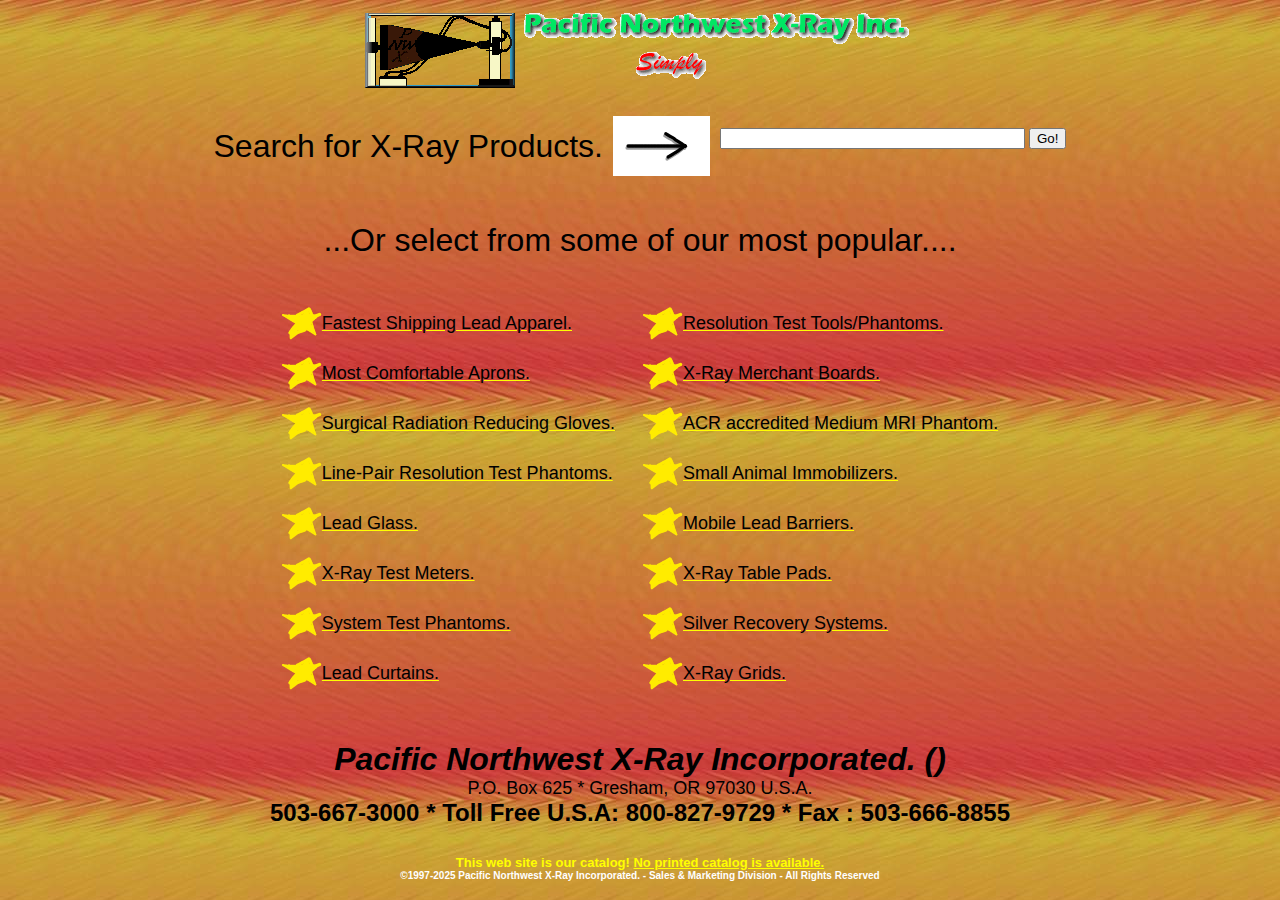
<file: First Job Website/Ver 2/ver 2/index.html>
<!DOCTYPE html PUBLIC "-//w3c//dtd html 4.0 transitional//en">
<!-- saved from url=(0022)https://www2.pnwx.com/ -->
<html><head><meta http-equiv="Content-Type" content="text/html; charset=UTF-8">
<title>pnwx.com - Pacific Northwest X-Ray Inc.</title>
<link rel="icon" href="https://www2.pnwx.com/favicon.ico">
</head>
<body text="#000000" bgcolor="#FFFFFF" link="#FFFF00" vlink="#551A8B" alink="#FF0000" background="./pnwx.com - Pacific Northwest X-Ray Inc_files/skyimge.jpg">
<center><img src="./pnwx.com - Pacific Northwest X-Ray Inc_files/pnwx_ani.gif" alt="Pacific Northwest X-Ray Inc."><img src="./pnwx.com - Pacific Northwest X-Ray Inc_files/pnwx.gif" alt="X-Ray - radiology equipment, supplies, parts and accessories!"></center>
<center>&nbsp;</center><a href="http://www.pnwx.com/cgi-bin/e-mail"></a>

<center>
 <table border="0" cellspacing="10" cellpadding="0">
  <tbody><tr>
   <td>
    <center><font face="Arial" color="#000000" size="+3">Search for X-Ray Products.</font></center>
   </td>
   <td><img src="./pnwx.com - Pacific Northwest X-Ray Inc_files/Arrow.png" border="0"></td>
   <td><form action="https://www2.pnwx.com/Search/" method="post"><input type="text" name="SearchWords" size="35" maxlength="75">
       <input type="submit" value="Go!"></form>
   </td>
  </tr>
</tbody></table>
<br><br>
<center><font face="Arial" color="#000000" size="+3">...Or select from some of our most popular....</font></center>

<br><br>
<center>
 <table border="0" cellspacing="10" cellpadding="0">

  <tbody><tr>
   <td>
    <a href="https://www2.pnwx.com/Accessories/LeadProducts/Aprons/Infab/LightningFast/"><img src="./pnwx.com - Pacific Northwest X-Ray Inc_files/ButtonSkull.png" border="0" align="center"><font face="Arial" color="#000000" size="+1">Fastest Shipping Lead Apparel.</font></a>
   </td>
    <td>&nbsp;&nbsp;</td>
   <td>
    <a href="https://www2.pnwx.com/Accessories/Phantoms/Test/Fluoroscopy/"><img src="./pnwx.com - Pacific Northwest X-Ray Inc_files/ButtonSkull.png" border="0" align="center"><font face="Arial" color="#000000" size="+1">Resolution Test Tools/Phantoms.</font></a>
   </td>
  </tr>

  <tr>
   <td>
    <a href="https://www2.pnwx.com/Accessories/LeadProducts/Aprons/Infab/Revolution/"><img src="./pnwx.com - Pacific Northwest X-Ray Inc_files/ButtonSkull.png" border="0" align="center"><font face="Arial" color="#000000" size="+1">Most Comfortable Aprons.</font></a>
   </td>
    <td>&nbsp;&nbsp;</td>
   <td>
    <a href="https://www2.pnwx.com/Accessories/PatAsst/MerchantBoards/"><img src="./pnwx.com - Pacific Northwest X-Ray Inc_files/ButtonSkull.png" border="0" align="center"><font face="Arial" color="#000000" size="+1">X-Ray Merchant Boards.</font></a>
   </td>
  </tr>

  <tr>
   <td>
    <a href="https://www2.pnwx.com/Accessories/LeadProducts/Gloves/Proguard/"><img src="./pnwx.com - Pacific Northwest X-Ray Inc_files/ButtonSkull.png" border="0" align="center"><font face="Arial" color="#000000" size="+1">Surgical Radiation Reducing Gloves.</font></a>
   </td>
    <td>&nbsp;&nbsp;</td>
   <td>
    <a href="https://www2.pnwx.com/Accessories/Phantoms/MRI/Pro-Project/ACR-Medium/"><img src="./pnwx.com - Pacific Northwest X-Ray Inc_files/ButtonSkull.png" border="0" align="center"><font face="Arial" color="#000000" size="+1">ACR accredited Medium MRI Phantom.</font></a>
   </td>
  </tr>

  <tr>
   <td>
    <a href="https://www2.pnwx.com/Accessories/Phantoms/Test/LinePair/"><img src="./pnwx.com - Pacific Northwest X-Ray Inc_files/ButtonSkull.png" border="0" align="center"><font face="Arial" color="#000000" size="+1">Line-Pair Resolution Test Phantoms.</font></a>
   </td>
    <td>&nbsp;&nbsp;</td>
   <td>
    <a href="https://www2.pnwx.com/Accessories/PosAides/Pet-Sitioner/"><img src="./pnwx.com - Pacific Northwest X-Ray Inc_files/ButtonSkull.png" border="0" align="center"><font face="Arial" color="#000000" size="+1">Small Animal Immobilizers.</font></a>
   </td>
  </tr>

  <tr>
   <td>
    <a href="https://www2.pnwx.com/Accessories/LeadProducts/Windows/"><img src="./pnwx.com - Pacific Northwest X-Ray Inc_files/ButtonSkull.png" border="0" align="center"><font face="Arial" color="#000000" size="+1">Lead Glass.</font></a>
   </td>
    <td>&nbsp;&nbsp;</td>
   <td>
    <a href="https://www2.pnwx.com/Accessories/LeadProducts/MobileBarriers/Infab/"><img src="./pnwx.com - Pacific Northwest X-Ray Inc_files/ButtonSkull.png" border="0" align="center"><font face="Arial" color="#000000" size="+1">Mobile Lead Barriers.</font></a>
   </td>
  </tr>

  <tr>
   <td>
    <a href="https://www2.pnwx.com/Equipment/Test/X-Ray/ECC/"><img src="./pnwx.com - Pacific Northwest X-Ray Inc_files/ButtonSkull.png" border="0" align="center"><font face="Arial" color="#000000" size="+1">X-Ray Test Meters.</font></a>
   </td>
    <td>&nbsp;&nbsp;</td>
   <td>
    <a href="https://www2.pnwx.com/Accessories/PatAsst/TablePads/X-Ray/"><img src="./pnwx.com - Pacific Northwest X-Ray Inc_files/ButtonSkull.png" border="0" align="center"><font face="Arial" color="#000000" size="+1">X-Ray Table Pads.</font></a>
   </td>
  </tr>

  <tr>
   <td>
    <a href="https://www2.pnwx.com/Accessories/Phantoms/Test/"><img src="./pnwx.com - Pacific Northwest X-Ray Inc_files/ButtonSkull.png" border="0" align="center"><font face="Arial" color="#000000" size="+1">System Test Phantoms.</font></a>
   </td>
    <td>&nbsp;&nbsp;</td>
   <td>
    <a href="https://www2.pnwx.com/Equipment/DarkEquip/Rotex/"><img src="./pnwx.com - Pacific Northwest X-Ray Inc_files/ButtonSkull.png" border="0" align="center"><font face="Arial" color="#000000" size="+1">Silver Recovery Systems.</font></a>
   </td>
  </tr>

  <tr>
   <td>
    <a href="https://www2.pnwx.com/Accessories/LeadProducts/Blockers-Shields/Curtains/"><img src="./pnwx.com - Pacific Northwest X-Ray Inc_files/ButtonSkull.png" border="0" align="center"><font face="Arial" color="#000000" size="+1">Lead Curtains.</font></a>
   </td>
    <td>&nbsp;&nbsp;</td>
   <td>
    <a href="https://www2.pnwx.com/Parts/Grids/"><img src="./pnwx.com - Pacific Northwest X-Ray Inc_files/ButtonSkull.png" border="0" align="center"><font face="Arial" color="#000000" size="+1">X-Ray Grids.</font></a>
   </td>
  </tr>


 </tbody></table>
</center>
<br><br>
<center><font face="Arial" size="+3"><b><i>Pacific Northwest X-Ray Incorporated. ()</i></b></font></center>
<center><font face="Arial" size="+1">P.O. Box 625 * Gresham, OR 97030 U.S.A.</font></center>
<center><font face="Arial" size="+2"><b>503-667-3000 * Toll Free U.S.A: 800-827-9729 * Fax : 503-666-8855</b></font></center><font face="Arial" size="+2"><b>
<br>
<center><font face="Arial,Helvetica" color="#FFFF00" size="-1">This web site is our catalog! <u>No printed catalog is available.</u></font><br>
<center><font color="#FFFFFF"><font size="-2">©1997-2025 Pacific Northwest X-Ray Incorporated. - Sales &amp; Marketing Division - All Rights Reserved</font></font></center>


</center></b></font></center></body></html>
</file>
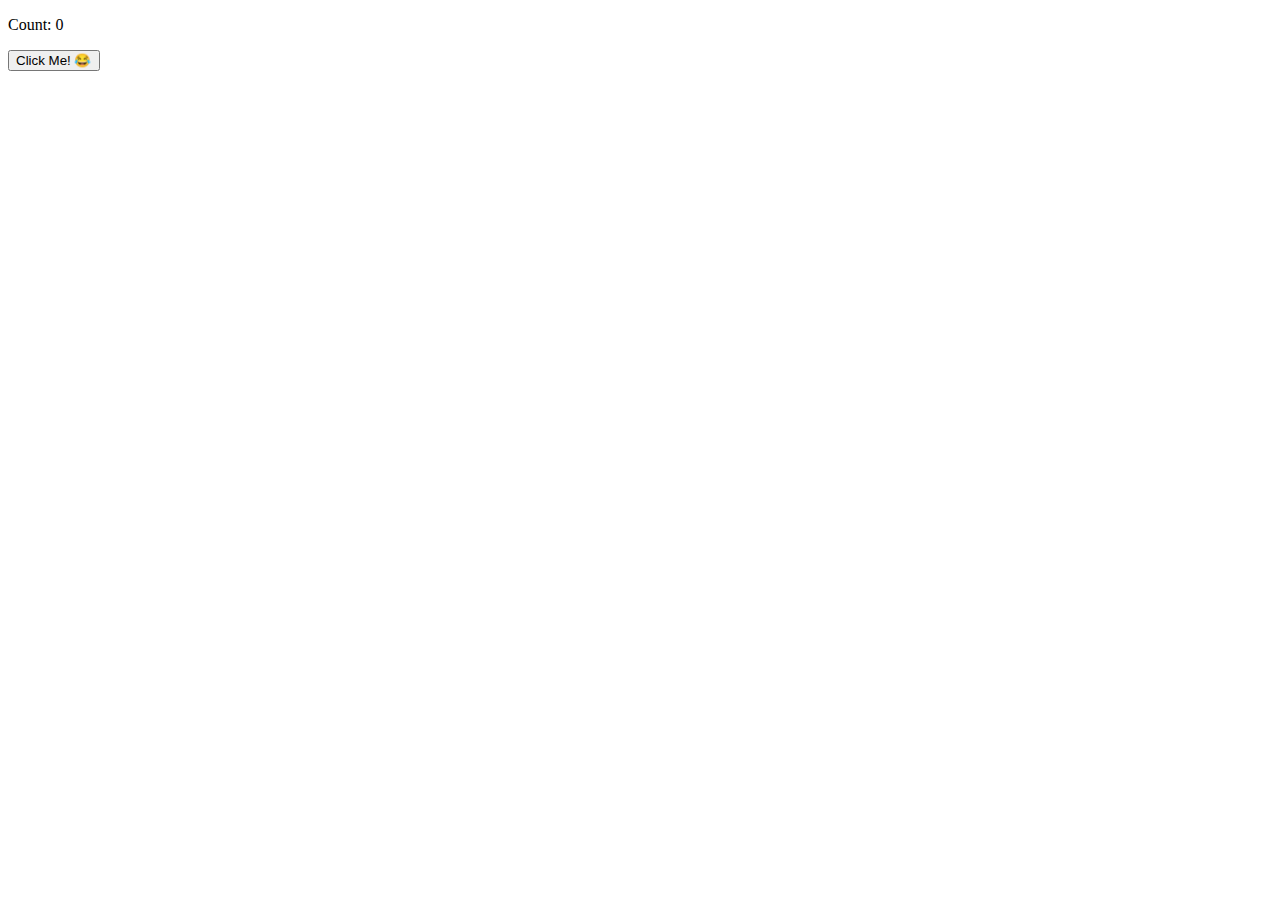
<file: interactive-web/unit-1-html-and-css-good-vs-bad-design/Spice Level 1/index.html>
<!DOCTYPE html>
<html lang="en">
<head>
    <meta charset="UTF-8">
    <meta name="viewport" content="width=device-width, initial-scale=1.0">
    <title>Button Counter</title>
</head>
<body>
    <p>Count: <span id="countDisplay">0</span></p>
    <button id="incrementButton">Click Me! &#128514;</button>

    <script src="script.js"></script>
</body>
</html>
</file>
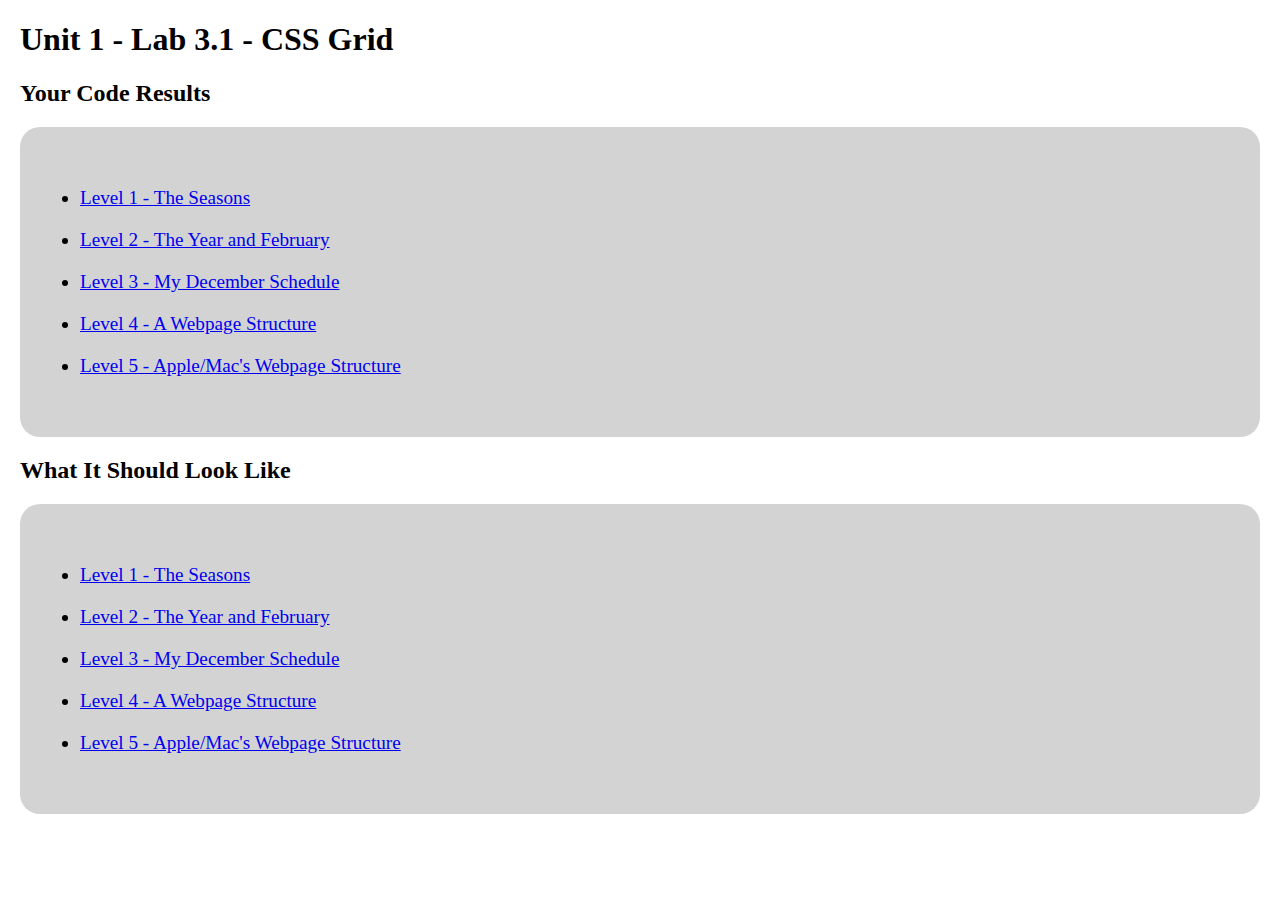
<file: interactive-web/unit-1-html-and-css-good-vs-bad-design/U1LAB3.1/index.html>
<!DOCTYPE html>
<html lang="en">
  <head>
    <meta charset="UTF-8" />
    <meta http-equiv="X-UA-Compatible" content="IE=edge" />
    <meta name="viewport" content="width=device-width, initial-scale=1.0" />
    <link rel="stylesheet" href="style.css" />
    <title>U1LAB3.1</title>
  </head>
  <body>
    <h1>Unit 1 - Lab 3.1 - CSS Grid</h1>
    <h2>Your Code Results</h2>
    <ul>
      <li><a href="U1LAB3.1-Starter/level1/level_one.html">Level 1 - The Seasons</a></li>
      <li><a href="U1LAB3.1-Starter/level2/level_two.html">Level 2 - The Year and February</a></li>
      <li><a href="U1LAB3.1-Starter/level3/level_three.html">Level 3 - My December Schedule</a></li>
      <li><a href="U1LAB3.1-Starter/level4/level_four.html">Level 4 - A Webpage Structure</a></li>
      <li><a href="U1LAB3.1-Starter/level5/level_five.html">Level 5 - Apple/Mac's Webpage Structure</a></li>
    </ul>

    <h2>What It Should Look Like</h2>
    <ul>
      <li><a href="U1LAB3.1-Starter/level1/img/level1.png">Level 1 - The Seasons</a></li>
      <li><a href="U1LAB3.1-Starter/level2/exemplar/level2.html">Level 2 - The Year and February</a></li>
      <li><a href="U1LAB3.1-Starter/level3/img/level3.png">Level 3 - My December Schedule</a></li>
      <li><a href="U1LAB3.1-Starter/level4/img/level4.png">Level 4 - A Webpage Structure</a></li>
      <li><a href="U1LAB3.1-Starter/level5/exemplar/level5.html">Level 5 - Apple/Mac's Webpage Structure</a></li>
    </ul>
  </body>
</html>
</file>
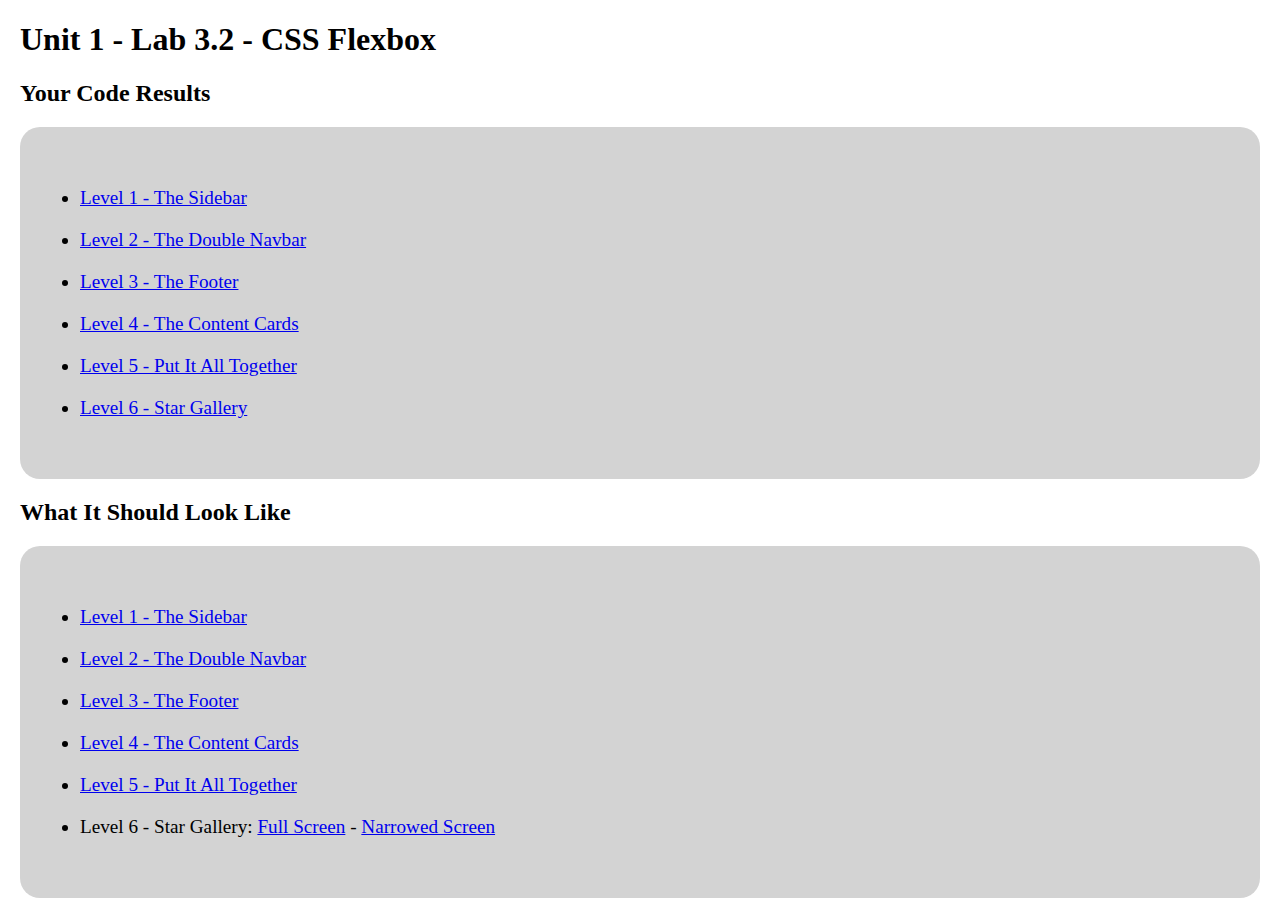
<file: interactive-web/unit-1-html-and-css-good-vs-bad-design/U1LAB3.2/index.html>
<!DOCTYPE html>
<html lang="en">
  <head>
    <meta charset="UTF-8" />
    <meta http-equiv="X-UA-Compatible" content="IE=edge" />
    <meta name="viewport" content="width=device-width, initial-scale=1.0" />
    <link rel="stylesheet" href="style.css" />
    <title>U1LAB3.2</title>
  </head>
  <body>
    <h1>Unit 1 - Lab 3.2 - CSS Flexbox</h1>
    <h2>Your Code Results</h2>
    <ul>
      <li><a href="U1LAB3.2-Starter/level1/level_one.html">Level 1 - The Sidebar</a></li>
      <li><a href="U1LAB3.2-Starter/level2/level_two.html">Level 2 - The Double Navbar</a></li>
      <li><a href="U1LAB3.2-Starter/level3/level_three.html">Level 3 - The Footer</a></li>
      <li><a href="U1LAB3.2-Starter/level4/level_four.html">Level 4 - The Content Cards</a></li>
      <li><a href="U1LAB3.2-Starter/level5/level_five.html">Level 5 - Put It All Together</a></li>
      <li><a href="U1LAB3.2-Starter/level6/level_six.html">Level 6 - Star Gallery</a></li>
    </ul>

    <h2>What It Should Look Like</h2>
    <ul>
      <li><a href="U1LAB3.2-Starter/level1/exemplar/level1.png">Level 1 - The Sidebar</a></li>
      <li><a href="U1LAB3.2-Starter/level2/exemplar/level2.png">Level 2 - The Double Navbar</a></li>
      <li><a href="U1LAB3.2-Starter/level3/exemplar/level3.png">Level 3 - The Footer</a></li>
      <li><a href="U1LAB3.2-Starter/level4/exemplar/level4.html">Level 4 - The Content Cards</a></li>
      <li><a href="U1LAB3.2-Starter/level5/exemplar/level5.html">Level 5 - Put It All Together</a></li>
      <li>Level 6 - Star Gallery: 
        <a href="U1LAB3.2-Starter/level6/exemplar/level6-full.html">
          Full Screen</a> - 
        <a href="U1LAB3.2-Starter/level6/exemplar/level6-narrow.html">
          Narrowed Screen</a></li>
    </ul>
  </body>
</html>
</file>
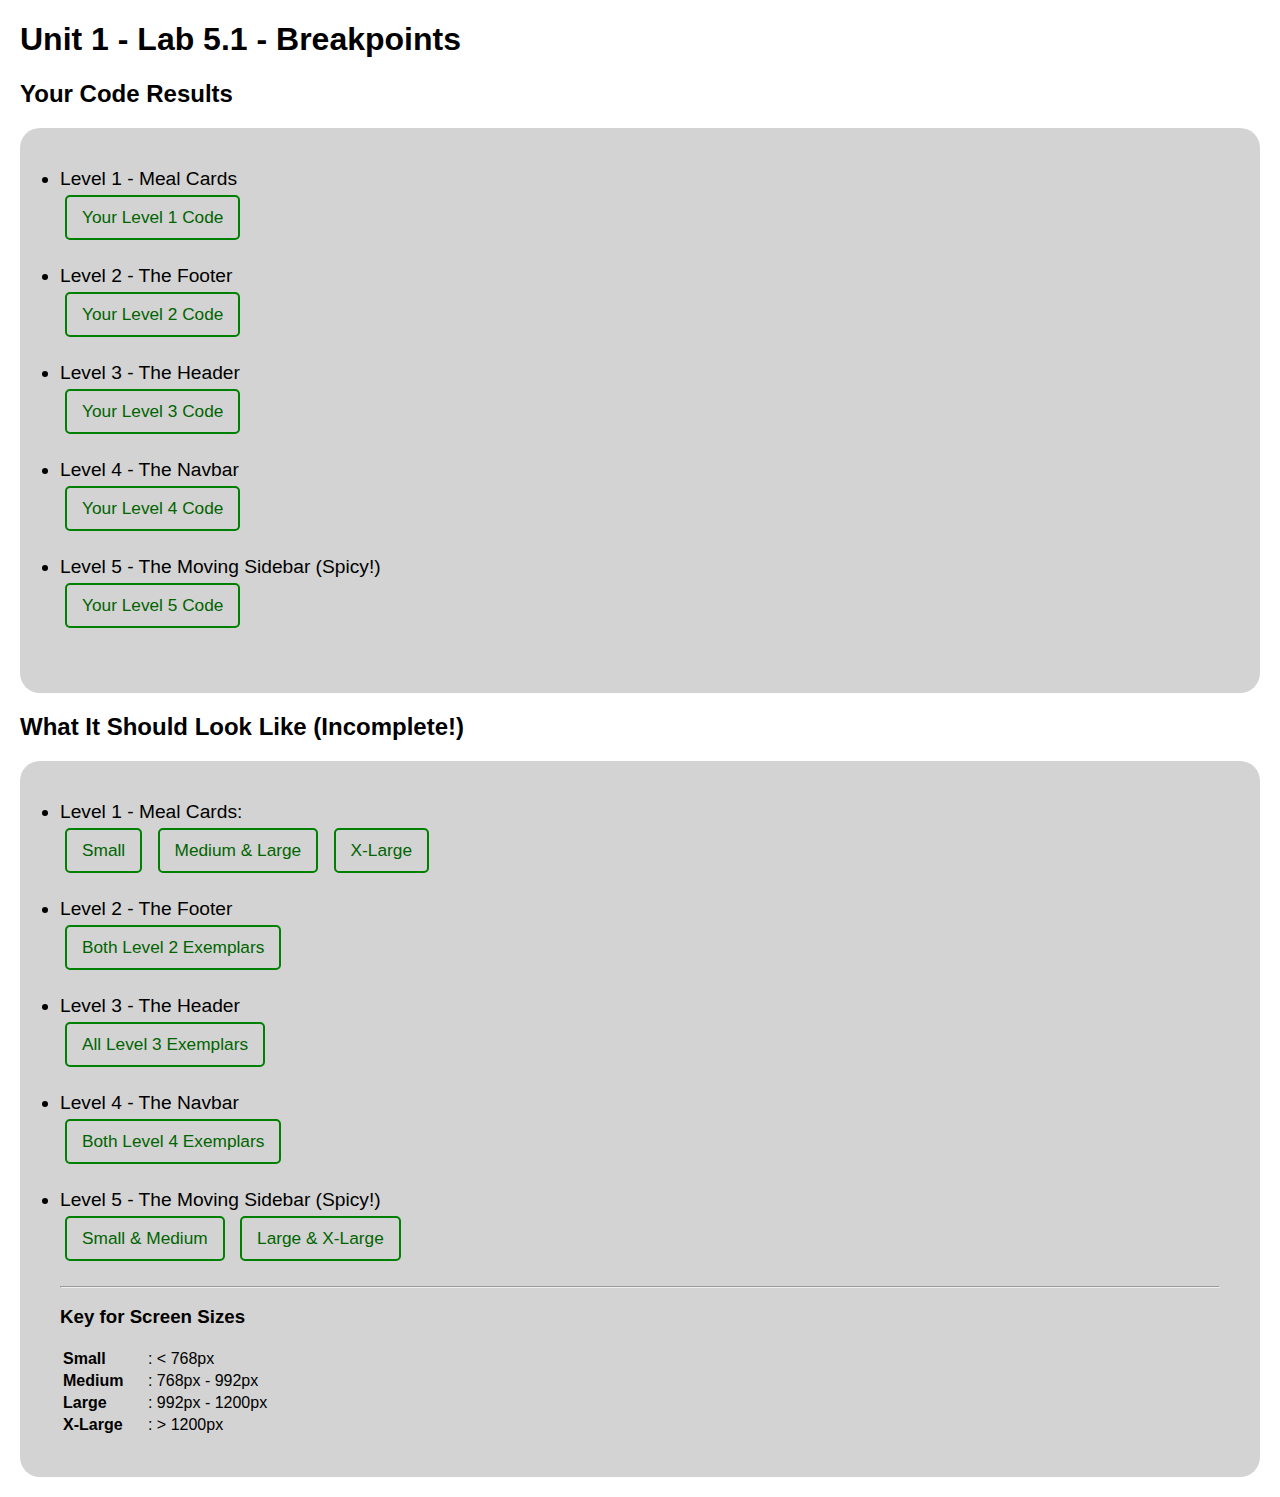
<file: interactive-web/unit-1-html-and-css-good-vs-bad-design/U1LAB5.1/index.html>
<!DOCTYPE html>
<html lang="en">
  <head>
    <meta charset="UTF-8" />
    <meta http-equiv="X-UA-Compatible" content="IE=edge" />
    <meta name="viewport" content="width=device-width, initial-scale=1.0" />
    <link rel="stylesheet" href="style.css" />
    <title>U1LAB5.1</title>
  </head>
  <body>
    <h1>Unit 1 - Lab 5.1 - Breakpoints</h1>
    <h2>Your Code Results</h2>
    <ul>
      <li>Level 1 - Meal Cards <br>
        <a class="button" href="U1LAB5.1-Starter/level1/level_one.html">Your Level 1 Code</a></li>
      <li>Level 2 - The Footer <br>
        <a class="button" href="U1LAB5.1-Starter/level2/level_two.html">Your Level 2 Code</a></li>
      <li>Level 3 - The Header <br>
        <a class="button" href="U1LAB5.1-Starter/level3/level_three.html">Your Level 3 Code</a></li>
      <li>Level 4 - The Navbar <br>
        <a class="button" href="U1LAB5.1-Starter/level4/level_four.html">Your Level 4 Code</a></li>
      <li>Level 5 - The Moving Sidebar (Spicy!) <br>
        <a class="button" href="U1LAB5.1-Starter/level5/level_five.html">Your Level 5 Code</a></li>
   </ul>

    <h2>What It Should Look Like (Incomplete!)</h2>
    <ul>
      <li>Level 1 - Meal Cards: <br>
        <a class="button" href="U1LAB5.1-Starter/level1/exemplar/level1-sm.html">Small</a>
        <a class="button" href="U1LAB5.1-Starter/level1/exemplar/level1-md.html">Medium & Large</a>
        <a class="button" href="U1LAB5.1-Starter/level1/exemplar/level1-xl.html">X-Large</a></li>
      <li>Level 2 - The Footer <br>
        <a class="button" href="U1LAB5.1-Starter/level2/exemplar/level2.html">Both Level 2 Exemplars</a></li>
      <li>Level 3 - The Header <br>
        <a class="button" href="U1LAB5.1-Starter/level3/exemplar/level3.html">All Level 3 Exemplars</a></li>
      <li>Level 4 - The Navbar <br>
        <a class="button" href="U1LAB5.1-Starter/level4/exemplar/level4.html">Both Level 4 Exemplars</a></li>
      <li>Level 5 - The Moving Sidebar (Spicy!) <br>
        <a class="button" href="U1LAB5.1-Starter/level5/exemplar/level5-sm.html">Small & Medium</a>
        <a class="button" href="U1LAB5.1-Starter/level5/exemplar/level5-lg.html">Large & X-Large</a></li>

      <hr>
      <h3>Key for Screen Sizes</h3>
      <table style="width:250px">
        <tr>
          <td class="bold">Small</td>
          <td>:  < 768px</td>
        </tr>
        <tr>
          <td class="bold">Medium</td>
          <td>:  768px - 992px</td>
        </tr>
        <tr>
          <td class="bold">Large</td>
          <td>:  992px - 1200px</td>
        </tr>
        <tr>
          <td class="bold">X-Large</td>
          <td>:  > 1200px</td>
        </tr>
      </table>
    </ul>
  </body>
</html>
</file>
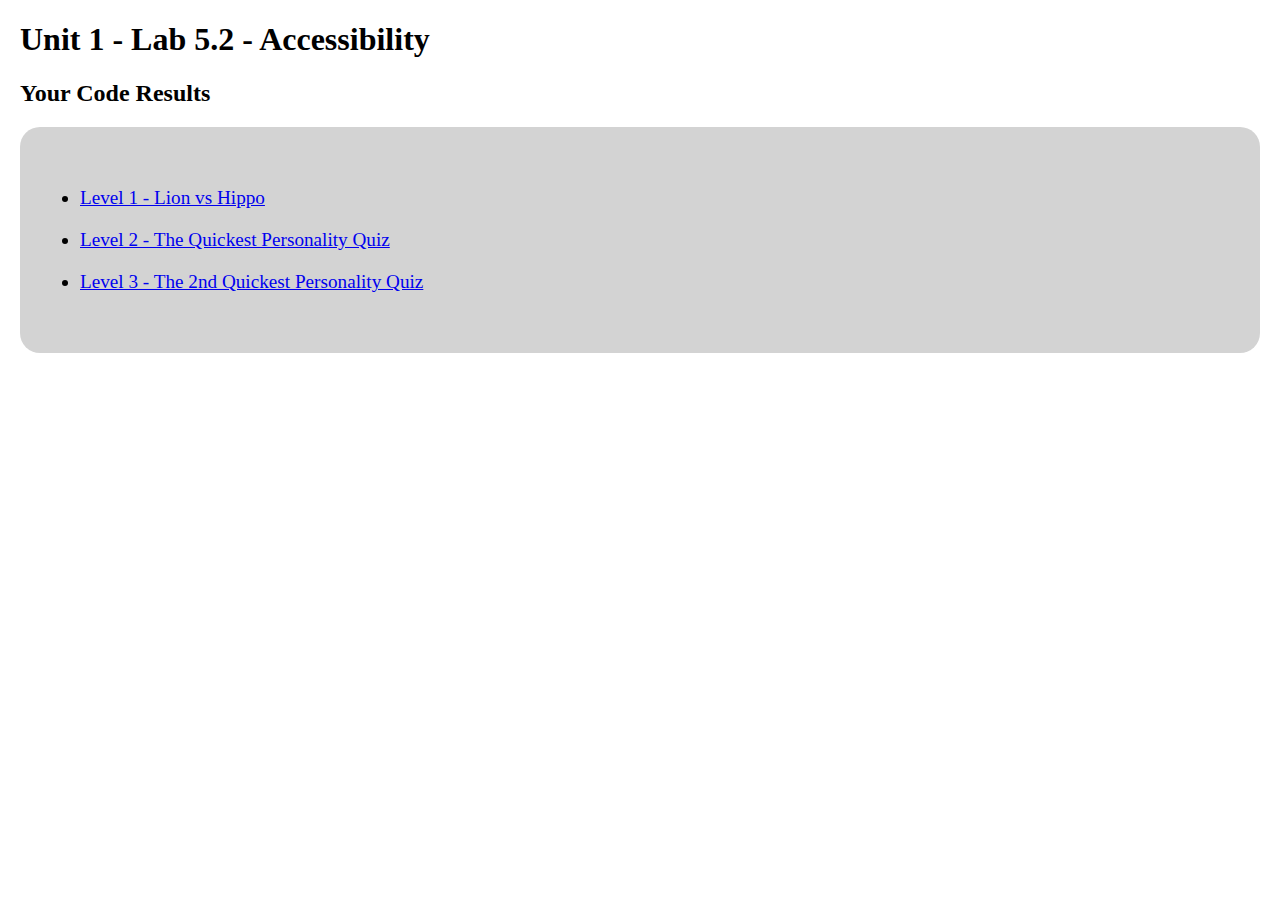
<file: interactive-web/unit-1-html-and-css-good-vs-bad-design/U1LAB5.2/index.html>
<!DOCTYPE html>
<html lang="en">
  <head>
    <meta charset="UTF-8" />
    <meta http-equiv="X-UA-Compatible" content="IE=edge" />
    <meta name="viewport" content="width=device-width, initial-scale=1.0" />
    <link rel="stylesheet" href="style.css" />
    <title>U1LAB5.2</title>
  </head>
  <body>
    <h1>Unit 1 - Lab 5.2 - Accessibility</h1>
    <h2>Your Code Results</h2>
    <ul>
      <li><a href="U1LAB5.2-Starter/level1/level_one.html">Level 1 - Lion vs Hippo</a></li>
      <li><a href="U1LAB5.2-Starter/level2/level_two.html">Level 2 - The Quickest Personality Quiz</a></li>
      <li><a href="U1LAB5.2-Starter/level3/level_three.html">Level 3 - The 2nd Quickest Personality Quiz</a></li>
      <!-- <li><a href="U1LAB3.2-Starter/level4/level_four.html">Level 4 - Put it All Together</a></li> -->
    </ul>

    <!-- <h2>What It Should Look Like</h2>
    <ul>
      <li><a href="U1LAB3.2-Starter/level1/exemplar/level1.png">Level 1 - The Sidebar</a></li>
      <li><a href="U1LAB3.2-Starter/level2/exemplar/level2.png">Level 2 - The Double Navbar</a></li>
      <li><a href="U1LAB3.2-Starter/level3/exemplar/level3.png">Level 3 - The Footer</a></li>
      <li><a href="U1LAB3.2-Starter/level4/exemplar/level4.html">Level 4 - The Content Cards</a></li>
    </ul> -->
  </body>
</html>
</file>
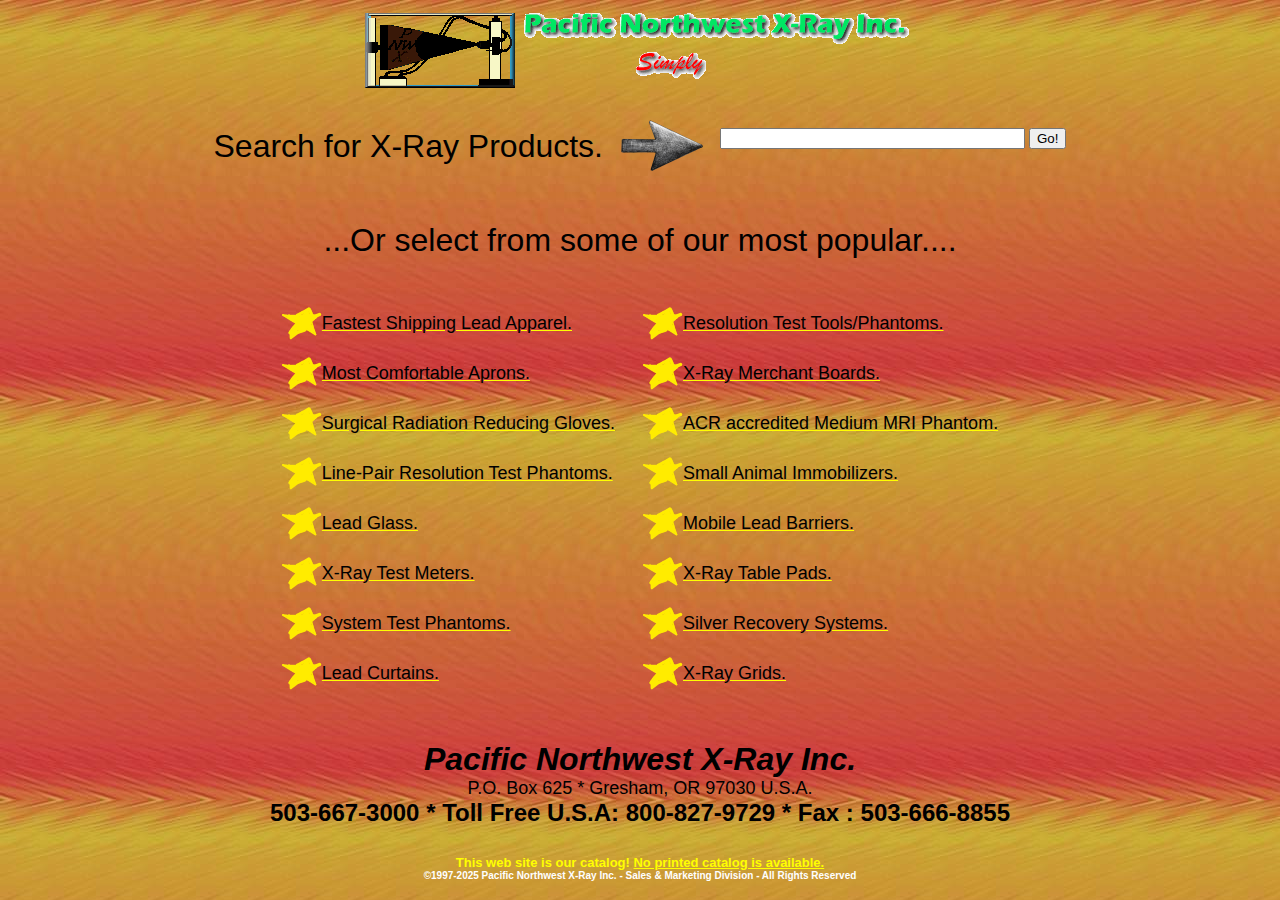
<file: First Job Website/Ver 1/code/First Job Website 2/index.html>
<!DOCTYPE html PUBLIC "-//w3c//dtd html 4.0 transitional//en">
<!-- saved from url=(0022)https://www2.pnwx.com/ -->
<html><head><meta http-equiv="Content-Type" content="text/html; charset=UTF-8">
<title>pnwx.com - Pacific Northwest X-Ray Inc.</title>
<link rel="icon" href="https://www2.pnwx.com/favicon.ico">
</head>
<body text="#000000" bgcolor="#FFFFFF" link="#FFFF00" vlink="#551A8B" alink="#FF0000" background="./pnwx.com - Pacific Northwest X-Ray Inc_files/skyimge.jpg">
<center><img src="./pnwx.com - Pacific Northwest X-Ray Inc_files/pnwx_ani.gif" alt="Pacific Northwest X-Ray Inc."><img src="./pnwx.com - Pacific Northwest X-Ray Inc_files/pnwx.gif" alt="X-Ray - radiology equipment, supplies, parts and accessories!"></center>
<center>&nbsp;</center><a href="http://www.pnwx.com/cgi-bin/e-mail"></a>

<center>
 <table border="0" cellspacing="10" cellpadding="0">
  <tbody><tr>
   <td>
    <center><font face="Arial" color="#000000" size="+3">Search for X-Ray Products.</font></center>
   </td>
   <td><img src="./pnwx.com - Pacific Northwest X-Ray Inc_files/Arrow.png" border="0"></td>
   <td><form action="https://www2.pnwx.com/Search/" method="post"><input type="text" name="SearchWords" size="35" maxlength="75">
       <input type="submit" value="Go!"></form>
   </td>
  </tr>
</tbody></table>
<br><br>
<center><font face="Arial" color="#000000" size="+3">...Or select from some of our most popular....</font></center>

<br><br>
<center>
 <table border="0" cellspacing="10" cellpadding="0">

  <tbody><tr>
   <td>
    <a href="https://www2.pnwx.com/Accessories/LeadProducts/Aprons/Infab/LightningFast/"><img src="./pnwx.com - Pacific Northwest X-Ray Inc_files/ButtonSkull.png" border="0" align="center"><font face="Arial" color="#000000" size="+1">Fastest Shipping Lead Apparel.</font></a>
   </td>
    <td>&nbsp;&nbsp;</td>
   <td>
    <a href="https://www2.pnwx.com/Accessories/Phantoms/Test/Fluoroscopy/"><img src="./pnwx.com - Pacific Northwest X-Ray Inc_files/ButtonSkull.png" border="0" align="center"><font face="Arial" color="#000000" size="+1">Resolution Test Tools/Phantoms.</font></a>
   </td>
  </tr>

  <tr>
   <td>
    <a href="https://www2.pnwx.com/Accessories/LeadProducts/Aprons/Infab/Revolution/"><img src="./pnwx.com - Pacific Northwest X-Ray Inc_files/ButtonSkull.png" border="0" align="center"><font face="Arial" color="#000000" size="+1">Most Comfortable Aprons.</font></a>
   </td>
    <td>&nbsp;&nbsp;</td>
   <td>
    <a href="https://www2.pnwx.com/Accessories/PatAsst/MerchantBoards/"><img src="./pnwx.com - Pacific Northwest X-Ray Inc_files/ButtonSkull.png" border="0" align="center"><font face="Arial" color="#000000" size="+1">X-Ray Merchant Boards.</font></a>
   </td>
  </tr>

  <tr>
   <td>
    <a href="https://www2.pnwx.com/Accessories/LeadProducts/Gloves/Proguard/"><img src="./pnwx.com - Pacific Northwest X-Ray Inc_files/ButtonSkull.png" border="0" align="center"><font face="Arial" color="#000000" size="+1">Surgical Radiation Reducing Gloves.</font></a>
   </td>
    <td>&nbsp;&nbsp;</td>
   <td>
    <a href="https://www2.pnwx.com/Accessories/Phantoms/MRI/Pro-Project/ACR-Medium/"><img src="./pnwx.com - Pacific Northwest X-Ray Inc_files/ButtonSkull.png" border="0" align="center"><font face="Arial" color="#000000" size="+1">ACR accredited Medium MRI Phantom.</font></a>
   </td>
  </tr>

  <tr>
   <td>
    <a href="https://www2.pnwx.com/Accessories/Phantoms/Test/LinePair/"><img src="./pnwx.com - Pacific Northwest X-Ray Inc_files/ButtonSkull.png" border="0" align="center"><font face="Arial" color="#000000" size="+1">Line-Pair Resolution Test Phantoms.</font></a>
   </td>
    <td>&nbsp;&nbsp;</td>
   <td>
    <a href="https://www2.pnwx.com/Accessories/PosAides/Pet-Sitioner/"><img src="./pnwx.com - Pacific Northwest X-Ray Inc_files/ButtonSkull.png" border="0" align="center"><font face="Arial" color="#000000" size="+1">Small Animal Immobilizers.</font></a>
   </td>
  </tr>

  <tr>
   <td>
    <a href="https://www2.pnwx.com/Accessories/LeadProducts/Windows/"><img src="./pnwx.com - Pacific Northwest X-Ray Inc_files/ButtonSkull.png" border="0" align="center"><font face="Arial" color="#000000" size="+1">Lead Glass.</font></a>
   </td>
    <td>&nbsp;&nbsp;</td>
   <td>
    <a href="https://www2.pnwx.com/Accessories/LeadProducts/MobileBarriers/Infab/"><img src="./pnwx.com - Pacific Northwest X-Ray Inc_files/ButtonSkull.png" border="0" align="center"><font face="Arial" color="#000000" size="+1">Mobile Lead Barriers.</font></a>
   </td>
  </tr>

  <tr>
   <td>
    <a href="https://www2.pnwx.com/Equipment/Test/X-Ray/ECC/"><img src="./pnwx.com - Pacific Northwest X-Ray Inc_files/ButtonSkull.png" border="0" align="center"><font face="Arial" color="#000000" size="+1">X-Ray Test Meters.</font></a>
   </td>
    <td>&nbsp;&nbsp;</td>
   <td>
    <a href="https://www2.pnwx.com/Accessories/PatAsst/TablePads/X-Ray/"><img src="./pnwx.com - Pacific Northwest X-Ray Inc_files/ButtonSkull.png" border="0" align="center"><font face="Arial" color="#000000" size="+1">X-Ray Table Pads.</font></a>
   </td>
  </tr>

  <tr>
   <td>
    <a href="https://www2.pnwx.com/Accessories/Phantoms/Test/"><img src="./pnwx.com - Pacific Northwest X-Ray Inc_files/ButtonSkull.png" border="0" align="center"><font face="Arial" color="#000000" size="+1">System Test Phantoms.</font></a>
   </td>
    <td>&nbsp;&nbsp;</td>
   <td>
    <a href="https://www2.pnwx.com/Equipment/DarkEquip/Rotex/"><img src="./pnwx.com - Pacific Northwest X-Ray Inc_files/ButtonSkull.png" border="0" align="center"><font face="Arial" color="#000000" size="+1">Silver Recovery Systems.</font></a>
   </td>
  </tr>

  <tr>
   <td>
    <a href="https://www2.pnwx.com/Accessories/LeadProducts/Blockers-Shields/Curtains/"><img src="./pnwx.com - Pacific Northwest X-Ray Inc_files/ButtonSkull.png" border="0" align="center"><font face="Arial" color="#000000" size="+1">Lead Curtains.</font></a>
   </td>
    <td>&nbsp;&nbsp;</td>
   <td>
    <a href="https://www2.pnwx.com/Parts/Grids/"><img src="./pnwx.com - Pacific Northwest X-Ray Inc_files/ButtonSkull.png" border="0" align="center"><font face="Arial" color="#000000" size="+1">X-Ray Grids.</font></a>
   </td>
  </tr>


 </tbody></table>
</center>
<br><br>
<center><font face="Arial" size="+3"><b><i>Pacific Northwest X-Ray Inc.</i></b></font></center>
<center><font face="Arial" size="+1">P.O. Box 625 * Gresham, OR 97030 U.S.A.</font></center>
<center><font face="Arial" size="+2"><b>503-667-3000 * Toll Free U.S.A: 800-827-9729 * Fax : 503-666-8855</b></font></center><font face="Arial" size="+2"><b>
<br>
<center><font face="Arial,Helvetica" color="#FFFF00" size="-1">This web site is our catalog! <u>No printed catalog is available.</u></font><br>
<center><font color="#FFFFFF"><font size="-2">©1997-2025 Pacific Northwest X-Ray Inc. - Sales &amp; Marketing Division - All Rights Reserved</font></font></center>


</center></b></font></center></body></html>
</file>
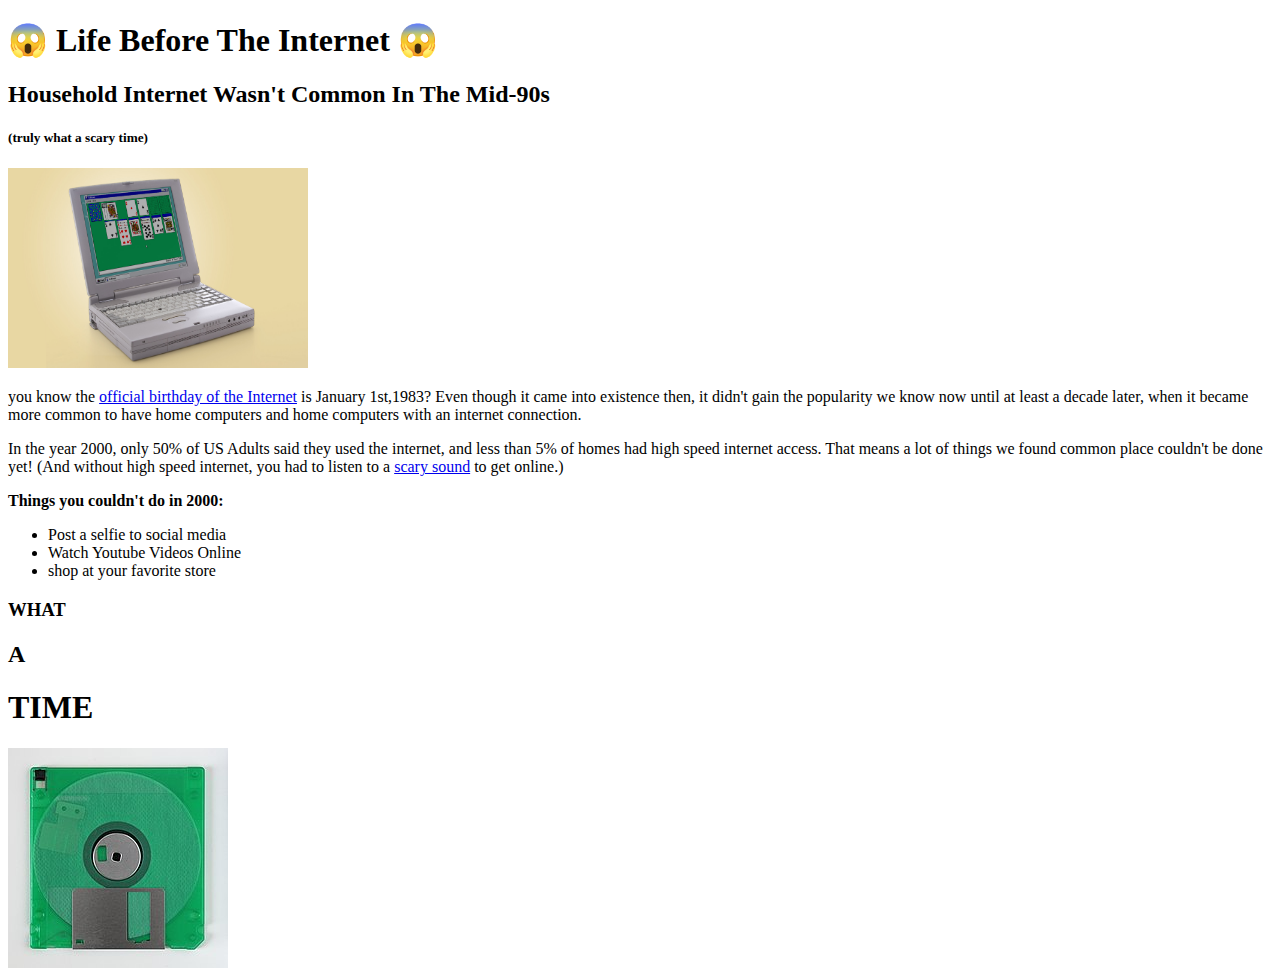
<file: interactive-web/unit-1-html-and-css-good-vs-bad-design/U1LA1.1/Starter Code/index.html>
<!DOCTYPE html>
<html>

<h1>😱 Life Before The Internet 😱</h1>
<h2>Household Internet Wasn't Common In The Mid-90s</h2>

<h5>(truly what a scary time)</h5>

<img src=assets/laptop1.jpeg width=300 height="200">
<div> 
<p> 
  you know the <a href="https://en.wikipedia.org/wiki/Internet"> official birthday of the Internet</a> is January 1st,1983? Even though it came into existence then, 
  it didn't gain the popularity we know now until at least a decade later, 
  when it became more common to have home computers and home computers with an internet connection. 
</p>
<p> 
  In the year 2000, only 50% of US Adults said they used the internet, 
  and less than 5% of homes had high speed internet access. 
  That means a lot of things we found common place couldn't be done yet! 
  (And without high speed internet, you had to listen to a <a href=https://www.youtube.com/watch?v=QDS4B0mM-ew">scary sound</a> to get online.)

</p> 
 </div>
<b>Things you couldn't do in 2000:</b>
 <ul>
  <li> Post a selfie to social media </li>
  <li>Watch Youtube Videos Online</li>
  <li>shop at your favorite store</li>
 </ul>
 <h3>WHAT</h3> 
 <h2>A</h2>
 <h1>TIME</h1>

<img src=assets/floppy.jpeg width=220 height="220">
</file>
<file: interactive-web/unit-1-html-and-css-good-vs-bad-design/U1LAB3.1/style.css>
body {
  margin: 20px;
}

ul {
  background-color: lightgrey;
  border-radius: 20px;
  padding: 40px;
  margin-bottom: 20px;
}

li {
  font-size: larger;
  margin: 20px;
}

ul ul {
  padding: 0px;
  margin-left: 50px;
}

.sub-li {
  margin: 2px;
}
</file>
<file: interactive-web/unit-1-html-and-css-good-vs-bad-design/U1LAB3.2/style.css>
body {
  margin: 20px;
}

ul {
  background-color: lightgrey;
  border-radius: 20px;
  padding: 40px;
  margin-bottom: 20px;
}

li {
  font-size: larger;
  margin: 20px;
}

ul ul {
  padding: 0px;
  margin-left: 50px;
}

.sub-li {
  margin: 2px;
}
</file>
<file: interactive-web/unit-1-html-and-css-good-vs-bad-design/U1LAB5.1/style.css>
body {
  margin: 20px;
  font-family: Arial, Helvetica, sans-serif;
}

ul {
  background-color: lightgrey;
  border-radius: 20px;
  padding: 40px;
  margin-bottom: 20px;
}

li {
  font-size: larger;
  margin-bottom: 20px;
}

.sub-li {
  margin: 2px;
}

.button,  .button:visited {
  border: 2px solid green;
  color: darkgreen;
  margin: 5px;
  padding: 10px 15px;
  font-size: 0.9em;
  text-align: center;
  text-decoration: none;
  display: inline-block;
  border-radius: 5px;
} .button:hover {
  background-color: green;
  color: white;
}

.bold {
  font-weight: bold;
}
</file>
<file: interactive-web/unit-1-html-and-css-good-vs-bad-design/U1LAB5.2/style.css>
body {
  margin: 20px;
}

ul {
  background-color: lightgrey;
  border-radius: 20px;
  padding: 40px;
  margin-bottom: 20px;
}

li {
  font-size: larger;
  margin: 20px;
}

ul ul {
  padding: 0px;
  margin-left: 50px;
}

.sub-li {
  margin: 2px;
}
</file>
